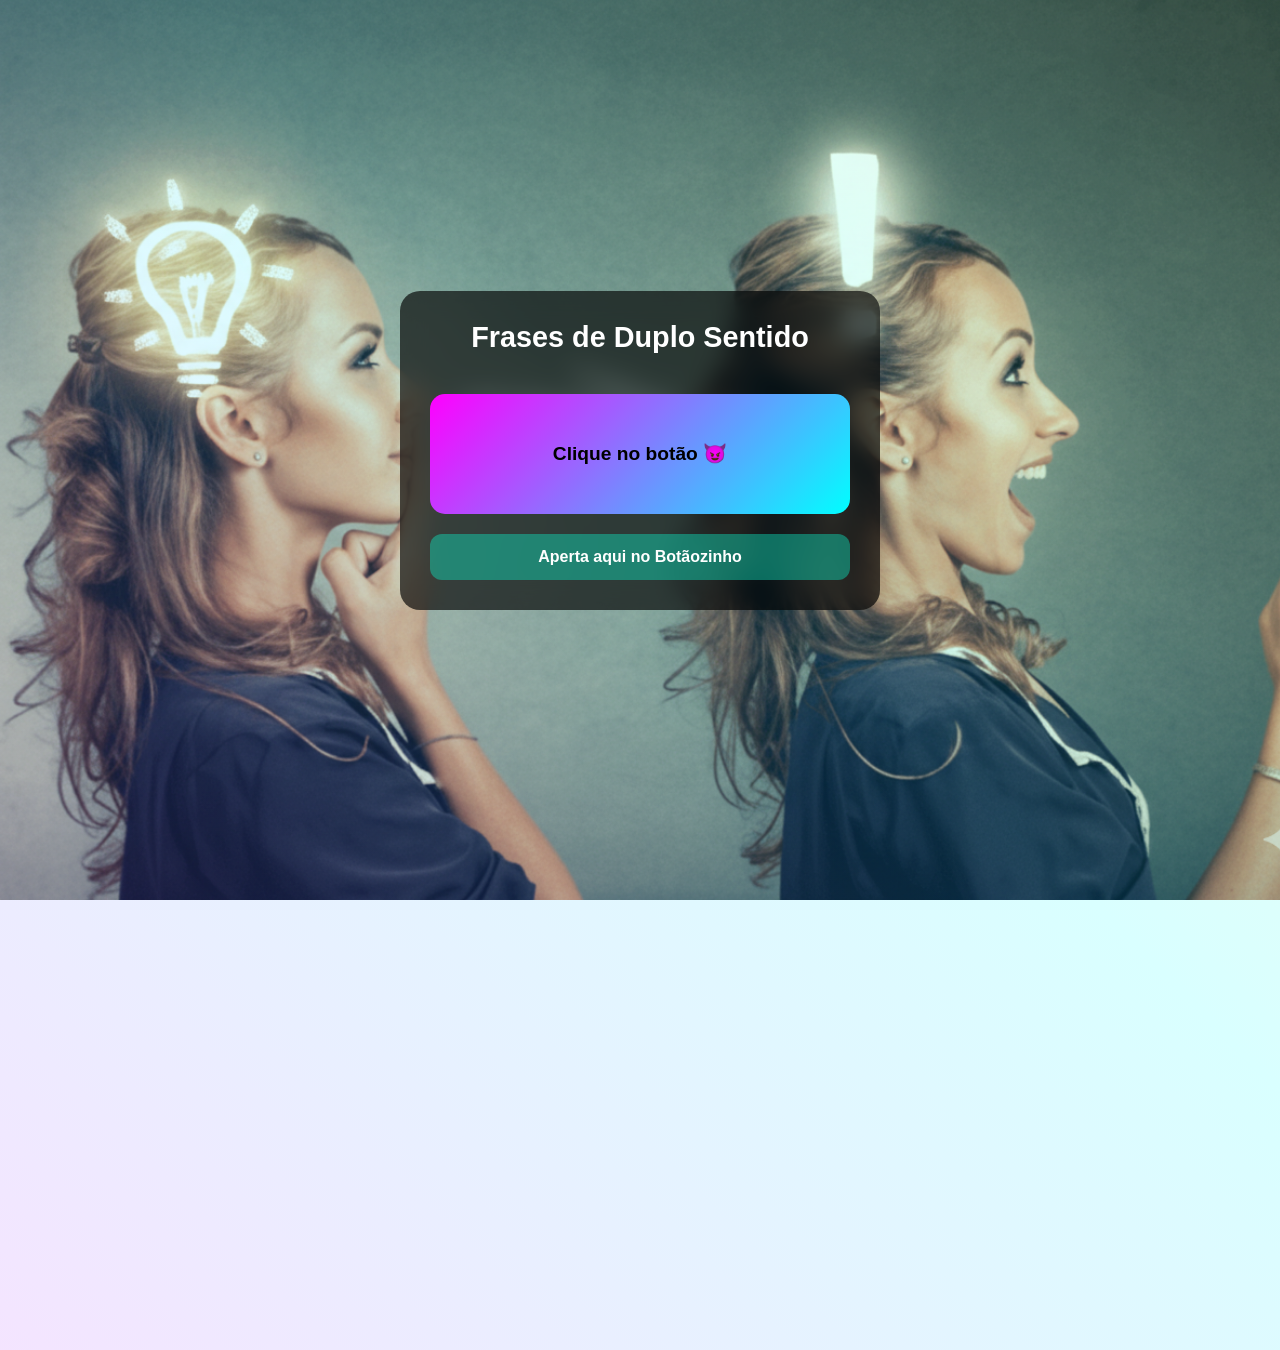
<file: index.html>
<!DOCTYPE html>
<html lang="pt-BR">
<head>
  <meta charset="UTF-8" />
  <meta name="viewport" content="width=device-width, initial-scale=1.0" />
  <title>Frases de Duplo Sentido 😏</title>
  <link rel="stylesheet" href="style.css">
</head>
<body>

  <div class="container">
    <h1>Frases de Duplo Sentido</h1>

    <div class="phrase-box">
      <p id="phrase" class="phrase">Clique no botão 😈</p>
    </div>

    <!-- BOTÃO PRINCIPAL -->
    <button id="btn">Aperta aqui no Botãozinho</button>

    <!-- OPÇÕES (EMBAIXO DO BOTÃO) -->
    <div id="choiceBox" class="choice-box hidden">
      <button class="accept">Aceito 😏</button>
      <button class="reject">Pra láaa 🙄</button>
    </div>

    <!-- RESULTADO -->
    <div id="result" class="result hidden">
      <p class="result-text"> 😈</p>
      <img src="img/0e65569a-6fb0-4d83-b281-743700e7f8dc.webp" alt="gif engraçado">
    </div>
  </div>

  <script src="script.js"></script>
</body>
</html>
</file>
<file: style.css>
* {
  margin: 0;
  padding: 0;
  box-sizing: border-box;
  font-family: 'Poppins', sans-serif;
}

body {
  min-height: 100vh;
  display: flex;
  justify-content: center;
  align-items: center;
  background-image: url(img/fundo.png);
  background-size: cover;
  background-repeat: no-repeat;
  color: #fff;
  overflow: hidden;
}

body::before {
  content: "";
  position: absolute;
  width: 200%;
  height: 200%;
  background: linear-gradient(
    45deg,
    rgba(255,0,255,0.15),
    rgba(0,255,255,0.15),
    rgba(255,255,0,0.15)
  );
  animation: bgMove 12s infinite linear;
  z-index: 0;
}

@keyframes bgMove {
  0% { transform: translate(0,0); }
  50% { transform: translate(-25%, -25%); }
  100% { transform: translate(0,0); }
}

.container {
  position: relative;
  z-index: 1;
  width: 90%;
  max-width: 480px;
  background: rgba(0,0,0,0.65);
  backdrop-filter: blur(12px);
  border-radius: 20px;
  padding: 30px;
  text-align: center;
  animation: entrance 1.2s ease;

  display: flex;
  flex-direction: column;
  align-items: stretch;
}

@keyframes entrance {
  from {
    opacity: 0;
    transform: scale(0.8) rotateX(30deg);
  }
  to {
    opacity: 1;
    transform: scale(1) rotateX(0);
  }
}

h1 {
  font-size: 1.8rem;
  margin-bottom: 20px;
}

.phrase-box {
  min-height: 120px;
  display: flex;
  align-items: center;
  justify-content: center;
  margin: 20px 0;
  padding: 20px;
  border-radius: 15px;
  background: linear-gradient(135deg, #ff00ff, #00ffff);
  color: #000;
  font-size: 1.2rem;
  font-weight: 600;
  animation: pulse 3s infinite;
}

.phrase {
  animation: textIn 0.6s ease;
}

@keyframes textIn {
  from {
    opacity: 0;
    transform: translateY(15px) scale(0.9);
  }
  to {
    opacity: 1;
    transform: translateY(0) scale(1);
  }
}

button {
  width: 100%;
  padding: 14px;
  border: none;
  border-radius: 12px;
  background: #0ee9c46b;
  color: #fff;
  font-size: 1rem;
  font-weight: bold;
  cursor: pointer;
  transition: 0.3s;
}

button:hover {
  background: #00ffff;
  color: #000;
  transform: scale(1.05);
}

/* ===================== */
/*  BOTÕES ACEITO / NÃO  */
/* ===================== */

.choice-box {
  margin-top: 12px;
  display: flex;
  flex-direction: column;
  gap: 10px;
  width: 100%;
}

.choice-box button {
  width: 100%;
  padding: 14px;
  border-radius: 12px;
  border: none;
  font-weight: bold;
  cursor: pointer;
}

.accept {
  background: #1effa3;
  color: #000;
}

.accept:hover {
  transform: scale(1.05);
}

.reject {
  background: #ff5c5c;
  color: #fff;
}

.reject:hover {
  transform: scale(1.05);
}

/* ===================== */
/*  RESULTADO FINAL      */
/* ===================== */

.result {
  margin-top: 20px;
  animation: textIn 0.6s ease;
}

.result img {
  width: 100%;
  border-radius: 15px;
  margin-top: 10px;
}

/* ===================== */
/*  UTILIDADES           */
/* ===================== */

.hidden {
  display: none;
}

@media (max-width: 480px) {
  h1 {
    font-size: 1.5rem;
  }

  .phrase-box {
    font-size: 1rem;
  }
}
</file>
